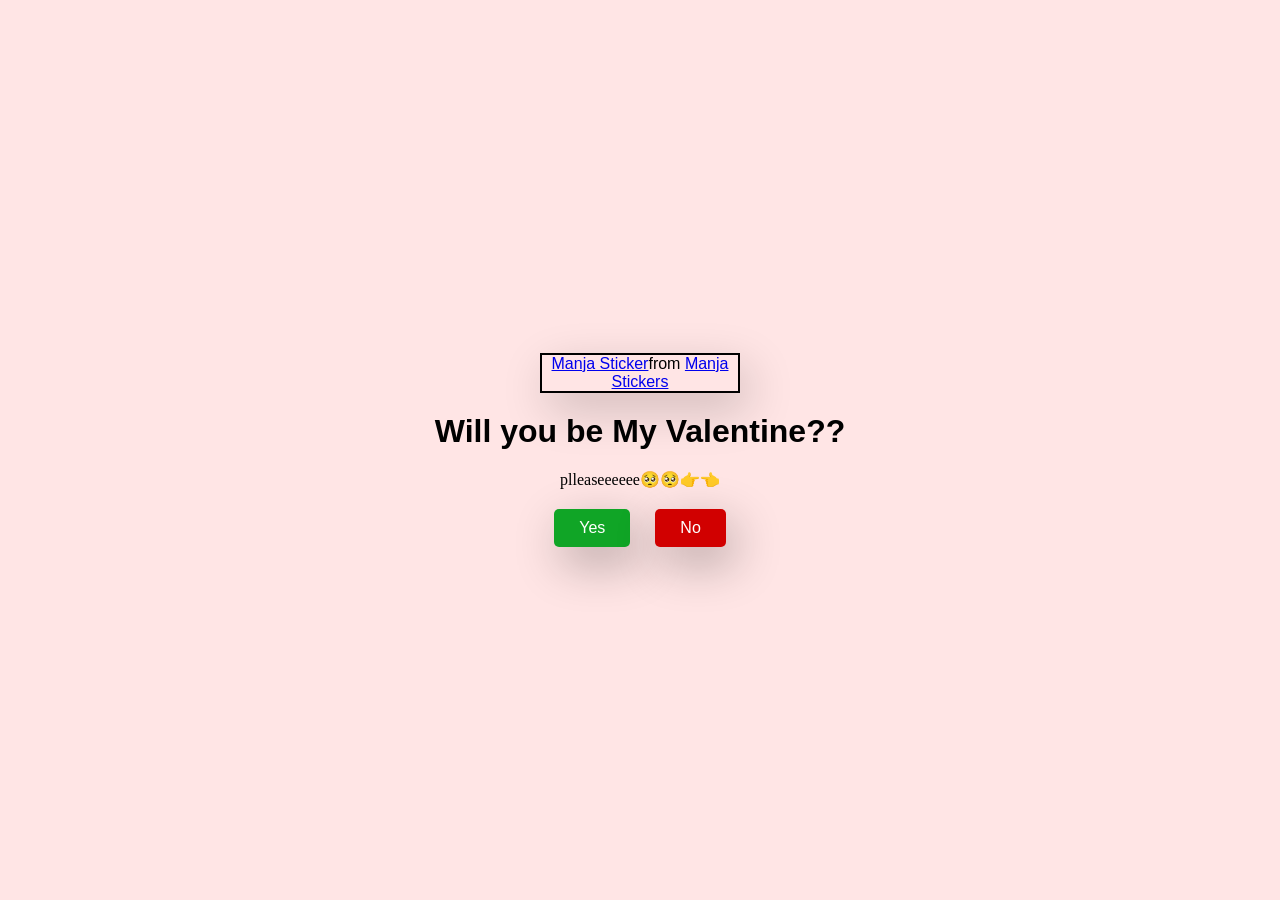
<file: suprise/index.html>
<!DOCTYPE html>
<html lang="en">
<head>
    <meta charset="UTF-8">
    <meta name="viewport" content="width=device-width, initial-scale=1.0">
    <title>Happy Valentines</title>
    <link rel="stylesheet" href="style.css">
</head>
<body>
    <div class="container">
        <div class="tenor-gif-embed" data-postid="22885016" data-share-method="host" data-aspect-ratio="1.04918" data-width="100%"><a href="https://tenor.com/view/manja-gif-22885016">Manja Sticker</a>from <a href="https://tenor.com/search/manja-stickers">Manja Stickers</a></div> <script type="text/javascript" async src="https://tenor.com/embed.js"></script>
        <h1>Will you be My Valentine??</h1>
        <p>plleaseeeeee🥺🥺👉👈</p>

        <div class="btn">
            <a href="yes.html" style="background-color: #10a526; color: white; padding: 10px 25px;">Yes</a>
            <a href="no1.html" style="background-color: #d10000; color: white; padding: 10px 25px;">No</a>

        </div>
    </div>
</body>
</html>
</file>
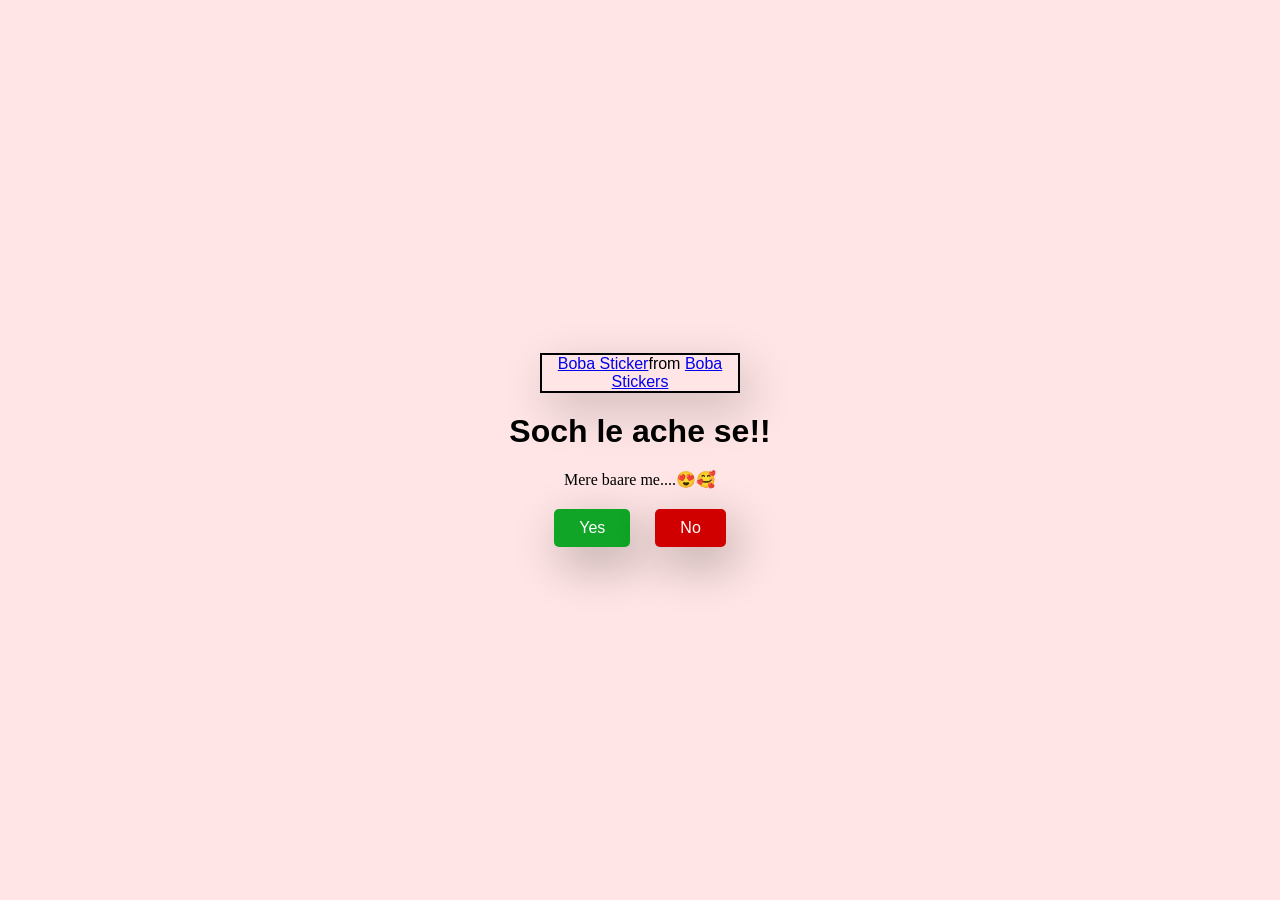
<file: suprise/no1.html>
<!DOCTYPE html>
<html lang="en">
<head>
    <meta charset="UTF-8">
    <meta name="viewport" content="width=device-width, initial-scale=1.0">
    <title>Happy Valentines</title>
    <link rel="stylesheet" href="style.css">
</head>
<body>
    <div class="container">
        <div class="tenor-gif-embed" data-postid="24483566" data-share-method="host" data-aspect-ratio="0.96875" data-width="100%"><a href="https://tenor.com/view/boba-gif-24483566">Boba Sticker</a>from <a href="https://tenor.com/search/boba-stickers">Boba Stickers</a></div> <script type="text/javascript" async src="https://tenor.com/embed.js"></script>
        <h1>Soch le ache se!!</h1>
        <p>Mere baare me....😍🥰</p>

        <div class="btn">
            <a href="yes.html" style="background-color: #10a526; color: white; padding: 10px 25px;">Yes</a>
            <a href="no2.html" style="background-color: #d10000; color: white; padding: 10px 25px;">No</a>

        </div>
    </div>
</body>
</html>
</file>
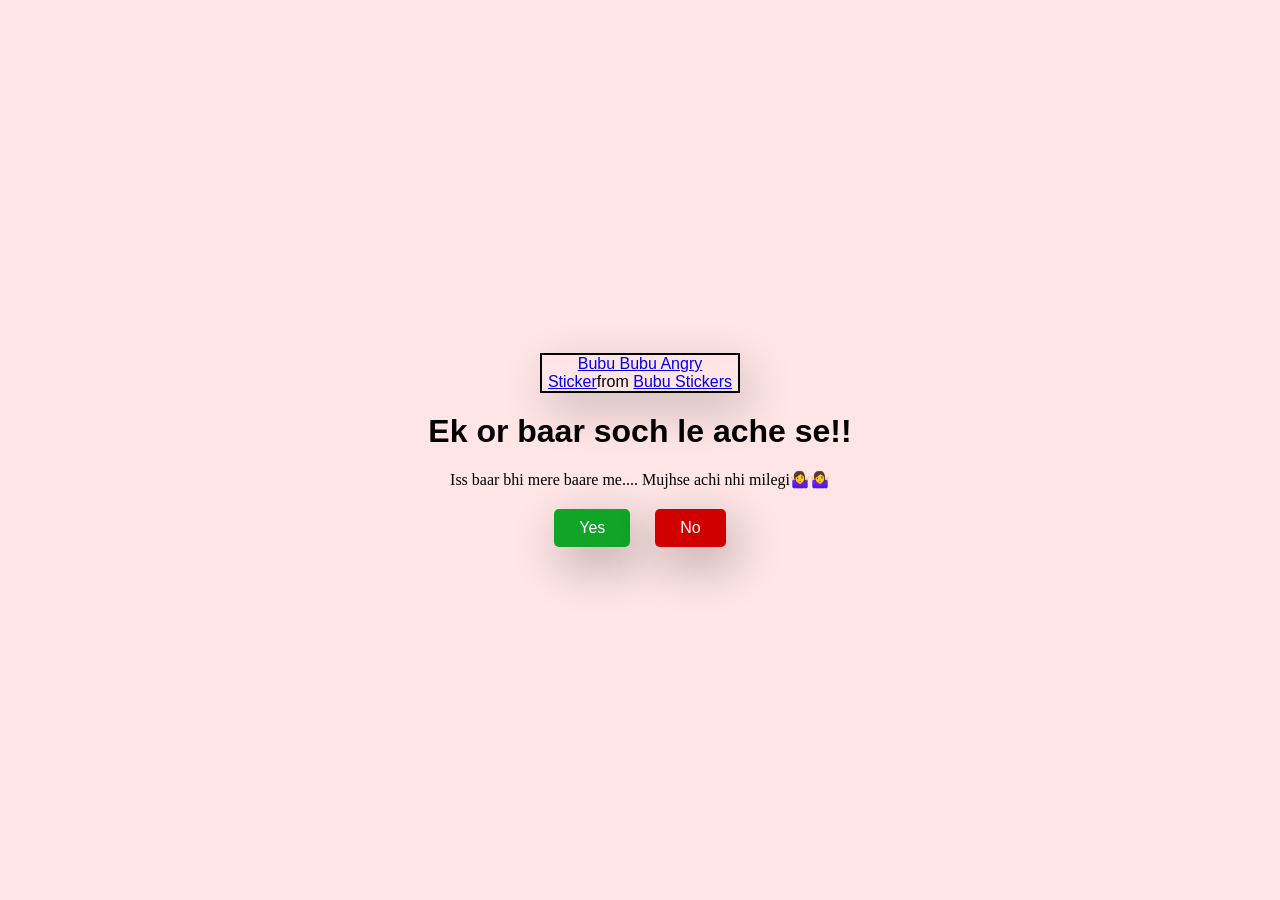
<file: suprise/no2.html>
<!DOCTYPE html>
<html lang="en">
<head>
    <meta charset="UTF-8">
    <meta name="viewport" content="width=device-width, initial-scale=1.0">
    <title>Happy Valentines</title>
    <link rel="stylesheet" href="style.css">
</head>
<body>
    <div class="container">
        <div class="tenor-gif-embed" data-postid="14928199055614730956" data-share-method="host" data-aspect-ratio="1" data-width="100%"><a href="https://tenor.com/view/bubu-bubu-angry-bubu-mad-bubu-walk-bubu-funny-gif-14928199055614730956">Bubu Bubu Angry Sticker</a>from <a href="https://tenor.com/search/bubu-stickers">Bubu Stickers</a></div> <script type="text/javascript" async src="https://tenor.com/embed.js"></script>
        <h1>Ek or baar soch le ache se!!</h1>
        <p>Iss baar bhi mere baare me.... Mujhse achi nhi milegi🤷‍♀️🤷‍♀️</p>

        <div class="btn">
            <a href="yes.html" style="background-color: #10a526; color: white; padding: 10px 25px;">Yes</a>
            <a href="no3.html" style="background-color: #d10000; color: white; padding: 10px 25px;">No</a>
        </div>
    </div>
</body>
</html>
</file>
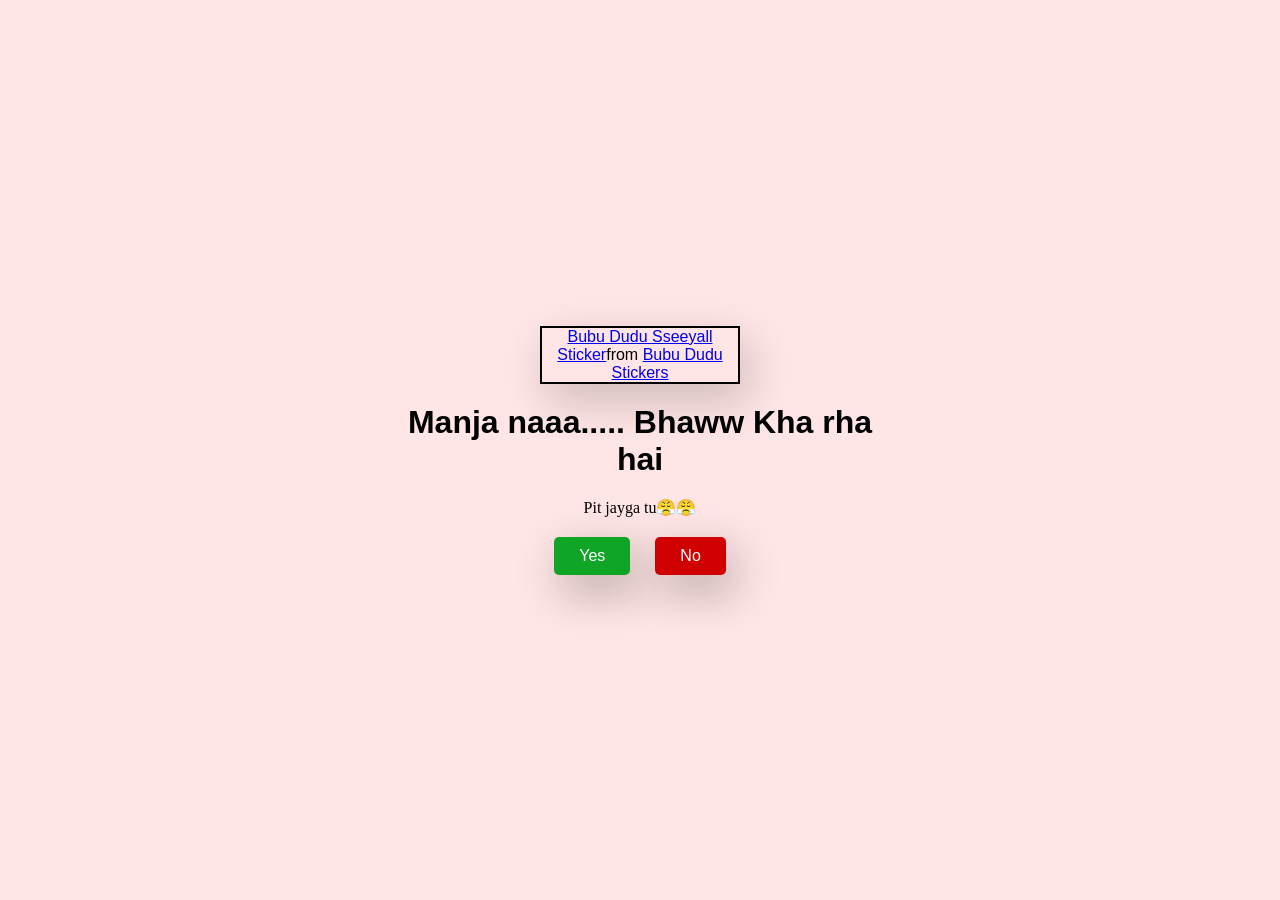
<file: suprise/no3.html>
<!DOCTYPE html>
<html lang="en">
<head>
    <meta charset="UTF-8">
    <meta name="viewport" content="width=device-width, initial-scale=1.0">
    <title>Happy Valentines</title>
    <link rel="stylesheet" href="style.css">
</head>
<body>
    <div class="container">
        <div class="tenor-gif-embed" data-postid="17531739827386948686" data-share-method="host" data-aspect-ratio="1" data-width="100%"><a href="https://tenor.com/view/bubu-dudu-sseeyall-gif-17531739827386948686">Bubu Dudu Sseeyall Sticker</a>from <a href="https://tenor.com/search/bubu+dudu-stickers">Bubu Dudu Stickers</a></div> <script type="text/javascript" async src="https://tenor.com/embed.js"></script>
        <h1>Manja naaa..... Bhaww Kha rha hai</h1>
        <p>Pit jayga tu😤😤</p>

        <div class="btn">
            <a href="yes.html"  style="background-color: #10a526; color: white; padding: 10px 25px;">Yes</a>
            <a href="no4.html"  style="background-color: #d10000; color: white; padding: 10px 25px;">No</a>
        </div>
    </div>
</body>
</html>
</file>
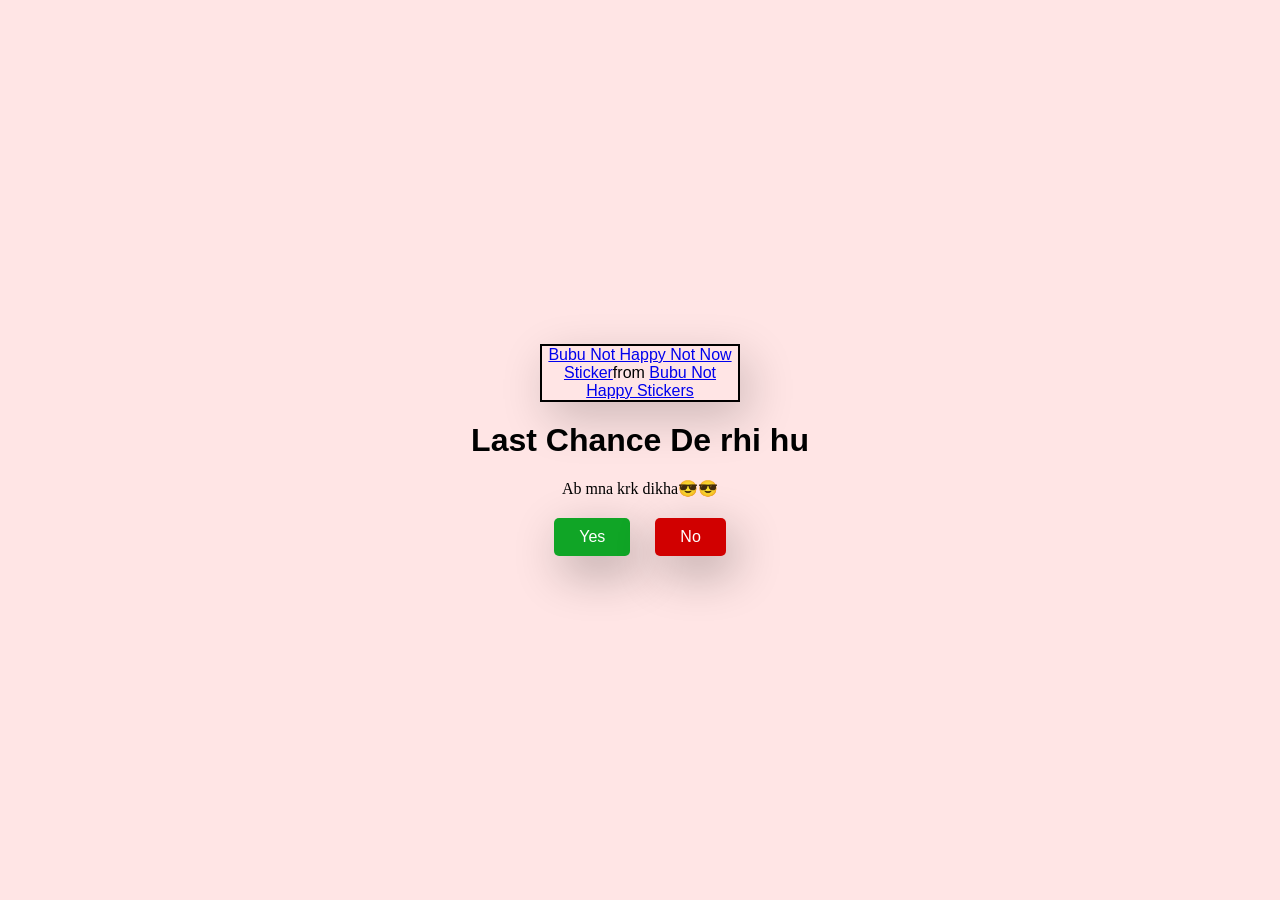
<file: suprise/no4.html>
<!DOCTYPE html>
<html lang="en">
<head>
    <meta charset="UTF-8">
    <meta name="viewport" content="width=device-width, initial-scale=1.0">
    <title>Happy Valentines</title>
    <link rel="stylesheet" href="style.css">
</head>
<body>
    <div class="container">
        <div class="tenor-gif-embed" data-postid="10001613724866470286" data-share-method="host" data-aspect-ratio="1" data-width="100%"><a href="https://tenor.com/view/bubu-not-happy-not-now-cute-bubu-new-bubu-dudu-gif-10001613724866470286">Bubu Not Happy Not Now Sticker</a>from <a href="https://tenor.com/search/bubu+not+happy-stickers">Bubu Not Happy Stickers</a></div> <script type="text/javascript" async src="https://tenor.com/embed.js"></script>
        <h1>Last Chance De rhi hu</h1>
        <p>Ab mna krk dikha😎😎</p>

        <div class="btn">
            <a href="yes.html" style="background-color: #10a526; color: white; padding: 10px 25px;">Yes</a>
            <a href="#" id="move-random" style="background-color: #d10000; color: white; padding: 10px 25px;">No</a>
        </div>
    </div>

    <script src="./script.js"></script>
</body>
</html>
</file>
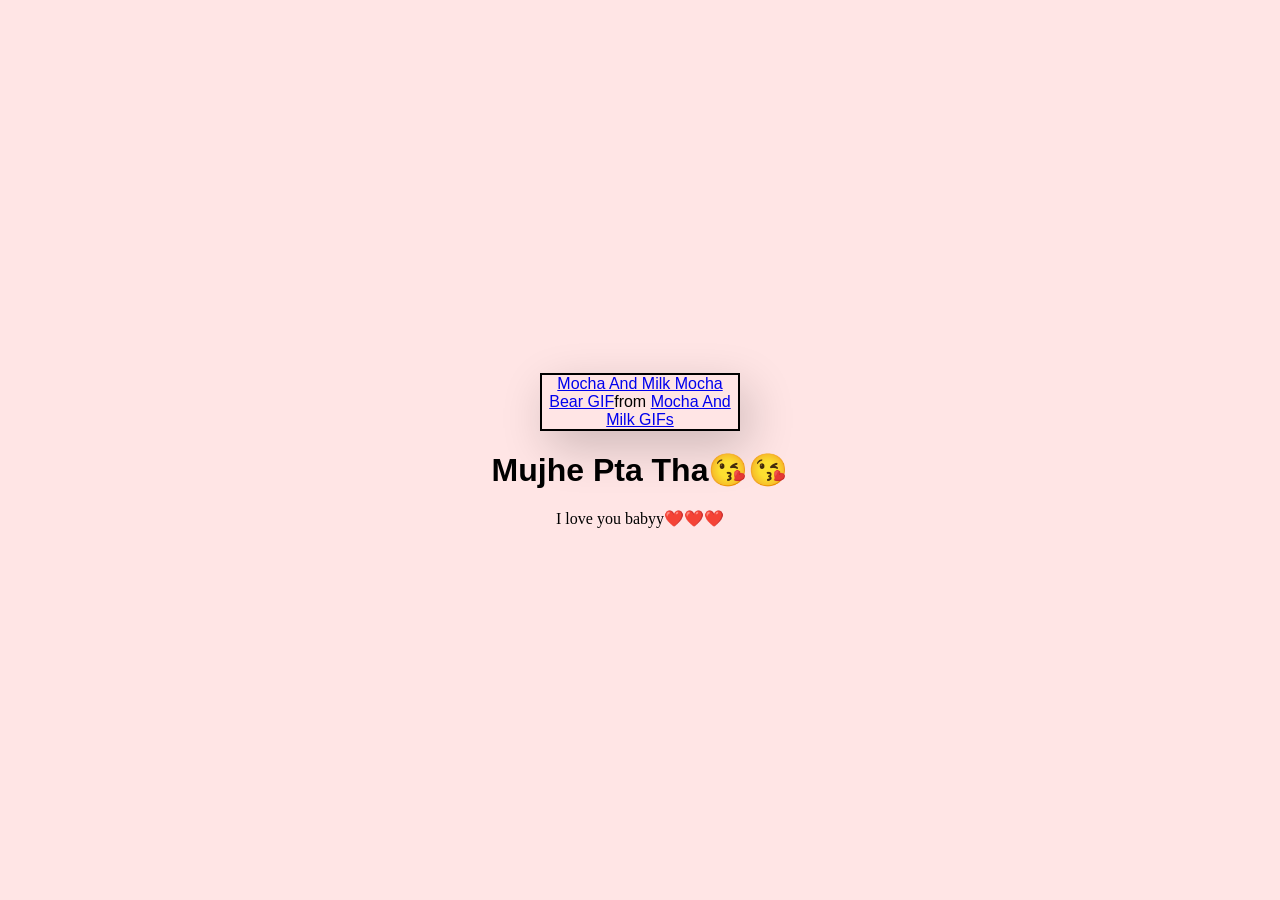
<file: suprise/yes.html>
<!DOCTYPE html>
<html lang="en">
<head>
    <meta charset="UTF-8">
    <meta name="viewport" content="width=device-width, initial-scale=1.0">
    <title>Happy Valentines</title>
    <link rel="stylesheet" href="style.css">
</head>
<body>
    <div class="container">
        <div class="tenor-gif-embed" data-postid="27047320" data-share-method="host" data-aspect-ratio="1.09966" data-width="100%"><a href="https://tenor.com/view/mocha-and-milk-mocha-bear-hug-cute-love-gif-27047320">Mocha And Milk Mocha Bear GIF</a>from <a href="https://tenor.com/search/mocha+and+milk-gifs">Mocha And Milk GIFs</a></div> <script type="text/javascript" async src="https://tenor.com/embed.js"></script>
        <h1>Mujhe Pta Tha😘😘</h1>
        <p>I love you babyy❤️❤️❤️</p>

       
    </div>
</body>
</html>
</file>
<file: suprise/style.css>
*{
    margin:0;
    padding:0;
    box-sizing: border-box;
    font-family: sans-serif;
}
body{
    width: 100%;
    min-height: 100vh;
    display: flex;
    justify-content: center;
    align-items: center;
    background-color: #ffe5e5;
}

.container{
    display: flex;
    flex-direction: column;
    text-align: center;
    align-items: center;
    gap:20px;
    max-width: 500px;
    margin:20px;
}
.container .tenor-gif-embed{
    max-width:200px;
    box-shadow:0.5rem 1rem 3rem hsl(0 ,0% , 0% , 0.2);
    border:2px solid #000;
}
.container .btn{
    display:flex;
    gap: 25px;
}
.container p{
    font-family:'Times New Roman', Times, serif;
}
.btn a{
    text-decoration: none;
    color:#111;
    background: #ffffff;
    border-radius: 5px;
    padding: 10px 25px;
    box-shadow:0.5rem 1rem 3rem hsl(0 ,0% , 0% , 0.3);
}
</file>
